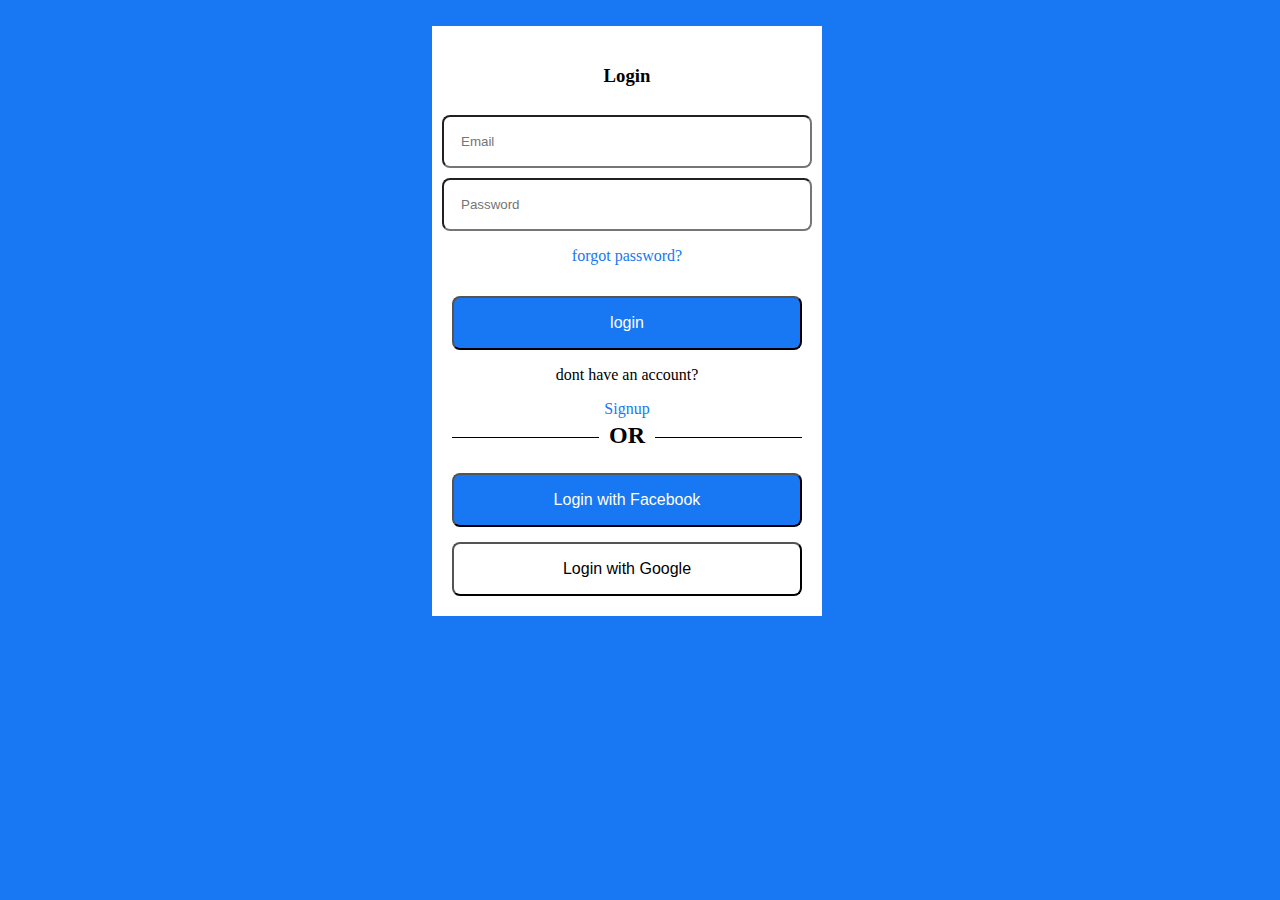
<file: index.html>
<!DOCTYPE html>
<html lang="en">
  <head>
    <meta charset="utf-8">
    <title>title</title>
    <link rel="stylesheet" href="style.css">
  </head>
  <body class="bg">
    <div class="container">
      <div class="form">
        <h3>Login</h3>
          <input type="text" class="text" placeholder="Email"><br>
          <input type="text" class="text" placeholder="Password"><br>
          <p>forgot password?<br></p>
   <button>
      login
   </button>
      <div>
        <p id="account">dont have an account?</p><p>Signup</p>
      </div>
      <h2><span>OR</span></h2>
   <button>
    Login with Facebook
   </button>
   <button id="google">Login with Google</button>
  </span<>
  </div>
  </body>
</html>
</file>
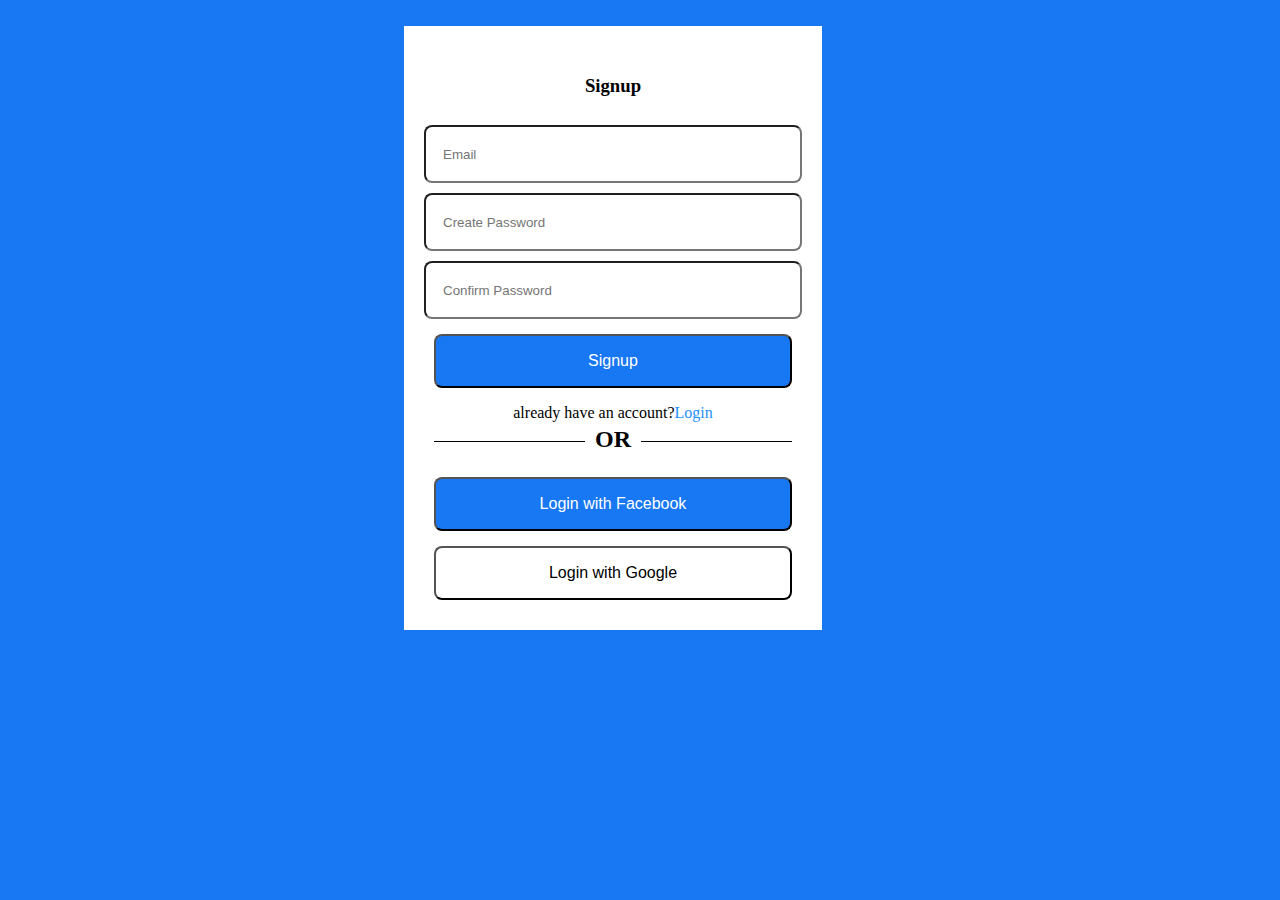
<file: signup.html>
<!DOCTYPE html>
<html lang="en">
  <head>
    <meta charset="utf-8">
    <title>title</title>
    <link rel="stylesheet" href="signup.css">
  </head>
  <body class="bg">
    <div class="container">
      <div class="form">
        <h3>Signup</h3>
          <input type="text" class="text" placeholder="Email"><br>
          <input type="text" class="text" placeholder="Create Password"><br>
          <input type="text" class="text" placeholder="Confirm Password"><br>
          <button>Signup</button><br>
      <div>
        <p id="account">already have an account?<span style="color: dodgerblue;">Login</span></p>
      </span<button>
      <h2><span>OR</span></h2>
   <button>
    Login with Facebook
   </button>
   <button id="google">Login with Google</button>
</button>
</button>
</br>
</html>
</file>
<file: style.css>
.container {
    width: 390px;
    height: 350px;
    margin-top: 30px;
    margin-right: 450px;
    float: right;
    border-radius: 18px;
    background-color: white;
    width: 290px;
    height: 300px;
    text-align: center;
}
.form{
    float: right;
    background-color: white;
    margin-top: -12px;
    padding: 20px;
}
.form input {
    margin-top: 10px;
    margin-left: -10px;
    border-radius: 8px;
    margin-right: -10px;
    padding: 17px;
    width: 332px;
 
}
button{
margin-top: 15px;
background-color: #1877f2;
padding: 16px;
width: 100%;
border-radius: 8px;
color: white;
font-family: Verdana, Geneva, Tahoma, sans-serif;
font-size: 16px;
}
p{
    color: #1877f2;
}
#google{
    margin-top: 15px;
background-color:white;
padding: 16px;
width: 100%;
border-radius: 8px;
color: black;
font-family: Verdana, Geneva, Tahoma, sans-serif;
font-size: 16px;
}
#account{
    color: black;
}
.color{
    color: #1877f2;
}
h2 {
    width: 100%; 
    text-align: center; 
    border-bottom: 1px solid #000; 
    line-height: 0.1em;
    margin: 10px 0 20px; 
 } 
 h2 span { 
    background:#fff; 
    padding:0 10px; 
}
.bg{
    background-color: #1877f2;
}
</file>
<file: signup.css>
.container {
    width: 390px;
    height: 350px;
    margin-top: 30px;
    margin-right: 450px;
    float: right;
    border-radius: 18px;
    background-color: white;
    width: 290px;
    height: 300px;
    text-align: center;
}
.form{
    float: right;
    background-color: white;
    margin-top: -12px;
    padding: 30px;
}
.form input {
    margin-top: 10px;
    margin-left: -10px;
    border-radius: 8px;
    margin-right: -10px;
    padding: 17px;
    width: 340px;
    height: 20px;
}
button{
margin-top: 15px;
background-color: #1877f2;
padding: 16px;
width: 100%;
border-radius: 8px;
color: white;
font-family: Verdana, Geneva, Tahoma, sans-serif;
font-size: 16px;
}
p{
    color: #1877f2;
}
#google{
    margin-top: 15px;
background-color:white;
padding: 16px;
width: 100%;
border-radius: 8px;
color: black;
font-family: Verdana, Geneva, Tahoma, sans-serif;
font-size: 16px;
}
#account{
    color: black;
    letter-spacing: 0ch;
}
.color{
    color: #1877f2;
}
h2 {
    width: 100%; 
    text-align: center; 
    border-bottom: 1px solid #000; 
    line-height: 0.1em;
    margin: 10px 0 20px; 
 } 
 h2 span { 
    background:#fff; 
    padding:0 10px; 
}
.bg{
    background-color: #1877f2;
}
#btn{
    margin-top: 15px;
background-color: #1877f2;
padding: 16px;
width: 100%;
border-radius: 8px;
color: white;
font-family: Verdana, Geneva, Tahoma, sans-serif;
font-size: 16px;
text-align: center;
}
</file>
